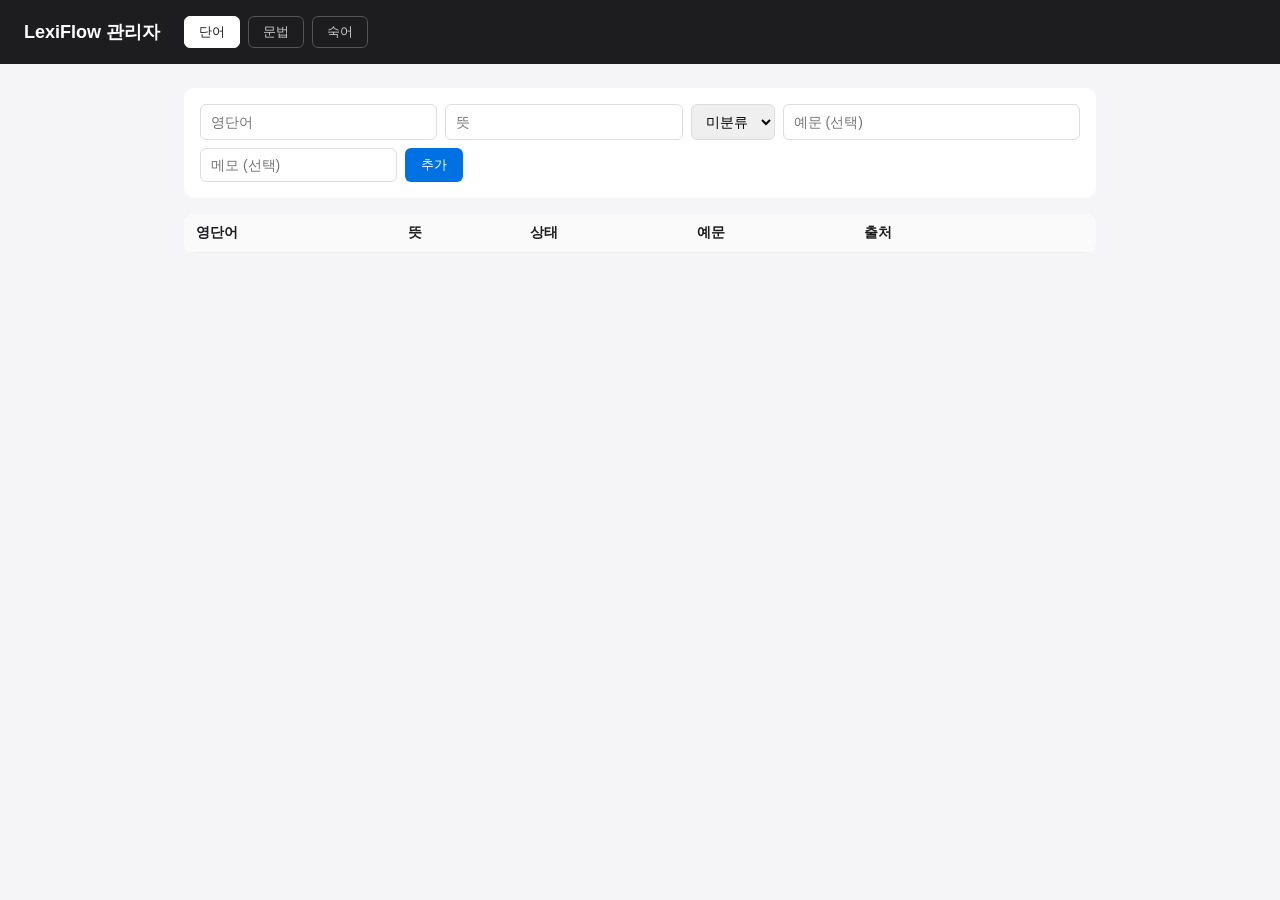
<file: Server/WordApp/wwwroot/admin/index.html>
<!DOCTYPE html>
<html lang="ko">
<head>
<meta charset="UTF-8" />
<meta name="viewport" content="width=device-width, initial-scale=1" />
<title>LexiFlow 관리자</title>
<link rel="stylesheet" href="admin.css" />
</head>
<body>
  <header>
    <h1>LexiFlow 관리자</h1>
    <div class="tabs">
      <button class="tab-btn active" data-tab="words">단어</button>
      <button class="tab-btn" data-tab="grammars">문법</button>
      <button class="tab-btn" data-tab="idioms">숙어</button>
    </div>
  </header>

  <main>
    <section id="tab-words" class="tab-panel active">
      <form id="word-form" class="entry-form">
        <input type="hidden" name="id" />
        <input name="english" placeholder="영단어" required />
        <input name="meaning" placeholder="뜻" required />
        <select name="status">
          <option value="미분류">미분류</option>
          <option value="외움">외움</option>
          <option value="애매">애매</option>
          <option value="모름">모름</option>
        </select>
        <input name="example" placeholder="예문 (선택)" />
        <input name="note" placeholder="메모 (선택)" />
        <button type="submit">추가</button>
        <button type="button" id="word-cancel" class="secondary" hidden>취소</button>
      </form>
      <table id="word-table">
        <thead>
          <tr><th>영단어</th><th>뜻</th><th>상태</th><th>예문</th><th>출처</th><th></th></tr>
        </thead>
        <tbody></tbody>
      </table>
    </section>

    <section id="tab-grammars" class="tab-panel">
      <form id="grammar-form" class="entry-form">
        <input type="hidden" name="id" />
        <input name="title" placeholder="제목" required />
        <input name="category" placeholder="분류" />
        <select name="status">
          <option value="미분류">미분류</option>
          <option value="외움">외움</option>
          <option value="애매">애매</option>
          <option value="모름">모름</option>
        </select>
        <input name="example" placeholder="예문 (선택)" />
        <textarea name="explanation" placeholder="설명 (선택)"></textarea>
        <input name="note" placeholder="메모 (선택)" />
        <button type="submit">추가</button>
        <button type="button" id="grammar-cancel" class="secondary" hidden>취소</button>
      </form>
      <table id="grammar-table">
        <thead>
          <tr><th>제목</th><th>분류</th><th>상태</th><th>설명</th><th></th></tr>
        </thead>
        <tbody></tbody>
      </table>
    </section>

    <section id="tab-idioms" class="tab-panel">
      <form id="idiom-form" class="entry-form">
        <input type="hidden" name="id" />
        <input name="title" placeholder="숙어/구동사" required />
        <input name="category" placeholder="분류" />
        <select name="status">
          <option value="미분류">미분류</option>
          <option value="외움">외움</option>
          <option value="애매">애매</option>
          <option value="모름">모름</option>
        </select>
        <input name="example" placeholder="예문 (선택)" />
        <textarea name="explanation" placeholder="설명/뜻 (선택)"></textarea>
        <input name="note" placeholder="메모 (선택)" />
        <button type="submit">추가</button>
        <button type="button" id="idiom-cancel" class="secondary" hidden>취소</button>
      </form>
      <table id="idiom-table">
        <thead>
          <tr><th>숙어/구동사</th><th>분류</th><th>상태</th><th>설명</th><th></th></tr>
        </thead>
        <tbody></tbody>
      </table>
    </section>
  </main>

  <script src="admin.js"></script>
</body>
</html>
</file>
<file: Server/WordApp/wwwroot/admin/admin.css>
* { box-sizing: border-box; }
body {
  font-family: -apple-system, "Segoe UI", sans-serif;
  margin: 0;
  background: #f5f5f7;
  color: #1d1d1f;
}
header {
  background: #1d1d1f;
  color: #fff;
  padding: 16px 24px;
  display: flex;
  align-items: center;
  gap: 24px;
}
header h1 { font-size: 18px; margin: 0; }
.tabs { display: flex; gap: 8px; }
.tab-btn {
  background: transparent;
  border: 1px solid #555;
  color: #ccc;
  padding: 6px 14px;
  border-radius: 6px;
  cursor: pointer;
}
.tab-btn.active { background: #fff; color: #1d1d1f; border-color: #fff; }

main { padding: 24px; max-width: 960px; margin: 0 auto; }
.tab-panel { display: none; }
.tab-panel.active { display: block; }

.entry-form {
  display: flex;
  flex-wrap: wrap;
  gap: 8px;
  background: #fff;
  padding: 16px;
  border-radius: 10px;
  margin-bottom: 16px;
}
.entry-form input, .entry-form select, .entry-form textarea {
  padding: 8px 10px;
  border: 1px solid #ddd;
  border-radius: 6px;
  font-size: 14px;
}
.entry-form input[name="english"], .entry-form input[name="title"] { flex: 1 1 140px; }
.entry-form input[name="meaning"] { flex: 1 1 140px; }
.entry-form input[name="example"] { flex: 1 1 200px; }
.entry-form textarea { flex: 1 1 100%; min-height: 60px; }
.entry-form button {
  padding: 8px 16px;
  border: none;
  border-radius: 6px;
  background: #0071e3;
  color: #fff;
  cursor: pointer;
}
.entry-form button.secondary { background: #999; }

table {
  width: 100%;
  border-collapse: collapse;
  background: #fff;
  border-radius: 10px;
  overflow: hidden;
}
th, td {
  text-align: left;
  padding: 10px 12px;
  border-bottom: 1px solid #eee;
  font-size: 14px;
  vertical-align: top;
}
th { background: #fafafa; }
tr.readonly { color: #999; }
tr.readonly td:first-child::after {
  content: " (Notion)";
  font-size: 11px;
}
.row-actions button {
  border: none;
  background: none;
  cursor: pointer;
  color: #0071e3;
  font-size: 13px;
  margin-right: 8px;
}
.row-actions button.danger { color: #d70015; }
.row-actions button:disabled { color: #ccc; cursor: not-allowed; }
</file>
